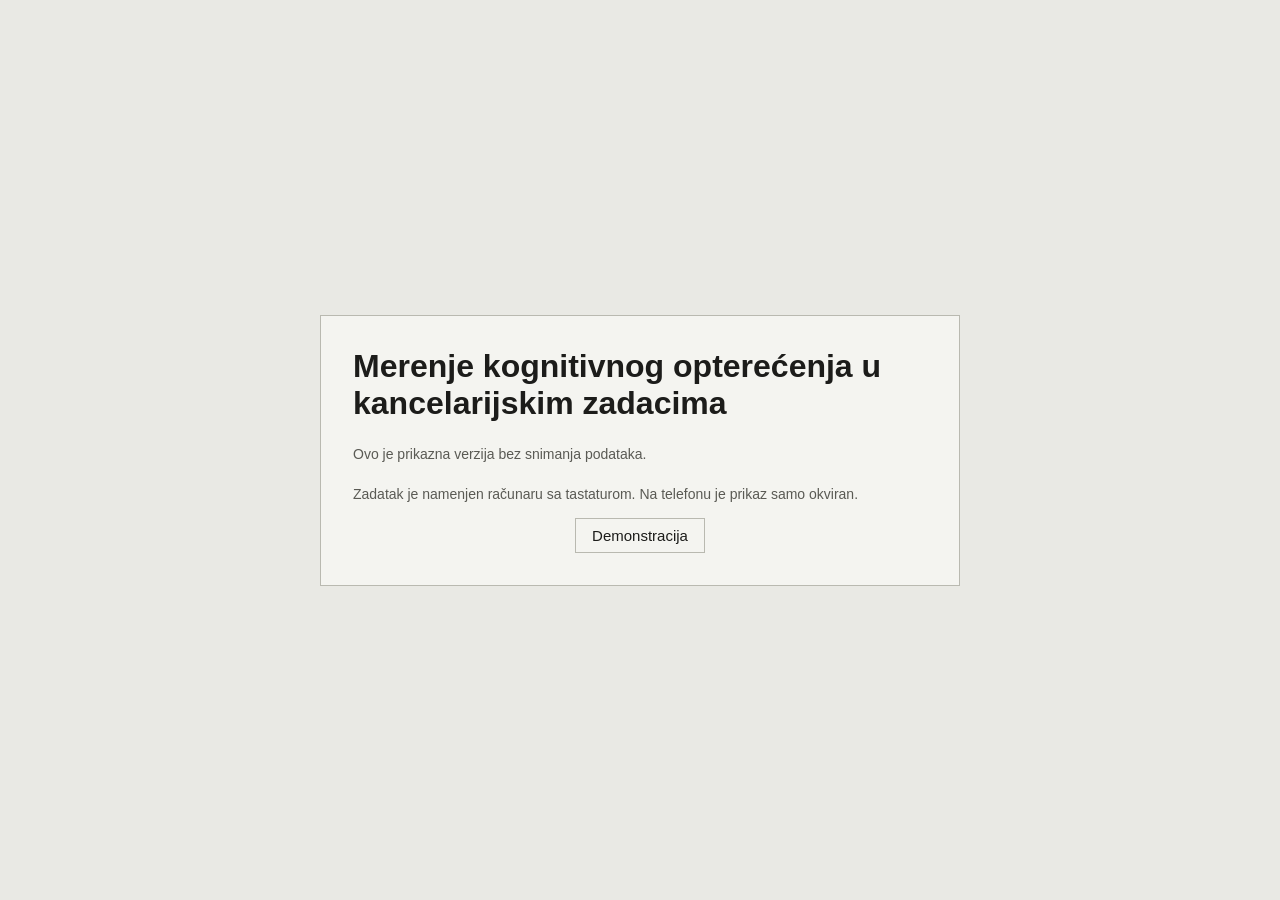
<file: app/index.html>
<!doctype html>
<html lang="sr">
<head>
<meta charset="utf-8">
<title>Prekucavanje poslovne korespondencije — Scenario 1</title>
<link rel="stylesheet" href="style.css">
</head>
<body>

  <div id="screen-loading" class="screen">
    <p>Učitavanje...</p>
  </div>

  <!-- Ekrani 1/2/3 su zajednicki za S1/S2/S3 (core/intro.js) -- markap se
       ponavlja identicno u sva tri projekta (id-jevi moraju biti isti). -->
  <div id="screen-global-intro" class="screen hidden">
    <div class="intro-box">
      <h1 id="global-intro-title"></h1>
      <label id="global-intro-code-field" class="intro-field-label">
        Šifra ispitanika
        <input id="global-intro-input" type="text" autocomplete="off">
      </label>
      <p id="global-intro-error" class="intro-error hidden"></p>
      <p id="global-intro-display" class="intro-known-value hidden"></p>
      <p id="global-intro-demo-note" class="intro-note hidden">Ovo je prikazna verzija bez snimanja podataka.</p>
      <p id="global-intro-device-note" class="intro-note hidden">Zadatak je namenjen računaru sa tastaturom. Na telefonu je prikaz samo okviran.</p>
      <button id="btn-global-intro-next">Dalje</button>
      <button id="btn-global-intro-demo" class="hidden">Demonstracija</button>
    </div>
  </div>

  <div id="screen-session-overview" class="screen hidden">
    <div class="intro-box">
      <h1>Tok sesije</h1>
      <ul id="session-overview-list" class="task-list"></ul>
      <p id="session-overview-summary"></p>

      <div id="session-overview-n-selector" class="intro-selectors hidden">
        <p class="intro-note">
          N označava broj stavki koje se istovremeno drže u pamćenju tokom
          zadatka — to je nivo opterećenja koji se u ovoj studiji menja.
          Izabrana vrednost važi za sva tri zadatka ove sesije.
        </p>
        <label>
          Broj stavki (N)
          <select id="select-session-n">
            <option value="3">3</option>
            <option value="5" selected>5</option>
            <option value="7">7</option>
          </select>
        </label>
      </div>

      <button id="btn-session-overview-next">Dalje</button>
    </div>
  </div>

  <div id="screen-instructions" class="screen hidden">
    <div class="intro-box">
      <p id="instructions-position" class="task-position"></p>
      <h1 id="instructions-title"></h1>
      <ul id="instructions-lines"></ul>

      <div id="instructions-selectors" class="intro-selectors hidden">
        <p class="intro-note">
          N označava broj stavki koje istovremeno držite u pamćenju tokom
          zadatka — to je nivo opterećenja koji se u ovoj studiji menja.
        </p>
        <label>
          Broj rečenica (N)
          <select id="select-n">
            <option value="3">3</option>
            <option value="5">5</option>
            <option value="7">7</option>
          </select>
        </label>
      </div>

      <button id="btn-start">Počni</button>
    </div>
  </div>

  <div id="screen-task" class="screen hidden">
    <header class="task-header">
      <div class="progress-track"><div id="progress-bar" class="progress-bar"></div></div>
      <div class="counters">
        <span id="counter-item">Stavka —</span>
        <span id="counter-phase"></span>
      </div>
    </header>

    <main>
      <div id="stage">
        <div id="encoding-view" class="view hidden">
          <ol id="encoding-list" class="sentence-list"></ol>
          <div id="encoding-countdown" class="encoding-countdown hidden"></div>
          <button id="btn-encoding-ready" class="hidden" disabled>Spreman (F2)</button>
        </div>

        <div id="entry-view" class="view hidden">
          <ol id="entry-list" class="entry-list"></ol>
          <div class="entry-toolbar">
            <button id="btn-peek-open">Ponovni uvid (F2)</button>
            <button id="btn-submit-item" disabled>Potvrdi unos</button>
          </div>
        </div>

        <div id="peek-overlay" class="peek-overlay hidden">
          <p class="peek-label">Rečenice (ponovni uvid)</p>
          <ol id="peek-list" class="sentence-list"></ol>
          <button id="btn-peek-close">Nazad (F2)</button>
        </div>
      </div>
    </main>
  </div>

  <div id="screen-gap" class="screen hidden"></div>

  <div id="screen-end" class="screen hidden">
    <div class="intro-box">
      <h1 id="screen-end-title">Kraj bloka</h1>
      <p id="screen-end-message">Hvala. Blok je završen.</p>
      <p id="download-note" class="hidden">Log datoteka je preuzeta u Downloads folder.</p>
      <button id="btn-end-next" class="hidden">Dalje</button>
    </div>
  </div>

  <script src="../core/clock.js"></script>
  <script src="../core/logger.js"></script>
  <script src="../core/block.js"></script>
  <script src="../core/screen.js"></script>
  <script src="../core/guard.js"></script>
  <script src="../core/params.js"></script>
  <script src="../core/intro.js"></script>
  <script src="../scenarios/s1.js"></script>
</body>
</html>
</file>
<file: app/style.css>
/* Scenario 1 demonstrator — namerno bez animacija i bez promena velicine
   elemenata. Ista svetlina pozadine u svim stanjima/fazama/blokovima
   (zenica reaguje na svetlo), SPEC_S1_demo.md sekcija 7. Paleta preuzeta
   iz s2-demo/app/style.css i s3-demo/app/style.css radi konzistentnosti
   izmedju sva tri demonstratora. */

:root {
  --bg: #e9e9e4;
  --panel-bg: #f4f4f0;
  --border: #b9b9b0;
  --text: #1c1c1a;
  --muted: #5a5a54;
  --active-bg: #d7d29a;
  --accent: #3a4a6b;
  --accent-text: #f4f4f0;
  --danger: #7a3b3b;
  --font: "Segoe UI", Arial, sans-serif;
  --mono: "Consolas", "Courier New", monospace;
}

* { box-sizing: border-box; }

html, body {
  margin: 0;
  padding: 0;
  background: var(--bg);
  color: var(--text);
  font-family: var(--font);
  font-size: 16px;
}

.hidden { display: none !important; }

button {
  font-family: var(--font);
  font-size: 15px;
  padding: 8px 16px;
  border: 1px solid var(--border);
  background: var(--panel-bg);
  color: var(--text);
  cursor: pointer;
}
button:hover { background: var(--active-bg); }
button:disabled { opacity: 0.4; cursor: default; background: var(--panel-bg); }

.screen {
  min-height: 100vh;
  background: var(--bg);
  display: flex;
  flex-direction: column;
  align-items: center;
}

/* Centriranje uvodnih/zavrsnih ekrana (integracija sesije, tacka 6):
   .intro-box se koristi ISKLJUCIVO na ta cetiri ekrana (pocetni, pregled
   sesije, uputstvo, kraj) -- #screen-task ima potpuno drugaciju strukturu
   (header + #stage), izmena ovde ga ne dodiruje. Uspravno centriranje je
   na .screen (justify-content, ispod), ne ovde -- fiksne margine su
   namerno uklonjene da bi radilo na razlicitim visinama ekrana. */
.intro-box {
  width: 100%;
  max-width: 640px;
  padding: 32px;
  background: var(--panel-bg);
  border: 1px solid var(--border);
  display: flex;
  flex-direction: column;
  gap: 16px;
  text-align: left;
}
.intro-box > * { margin: 0; }
.intro-box button { align-self: center; }

#screen-global-intro, #screen-session-overview, #screen-instructions, #screen-end {
  justify-content: center;
}

/* ---- ekrani 1/2/3, zajednicki za S1/S2/S3 (core/intro.js) ---- */

.intro-field-label {
  display: flex;
  flex-direction: column;
  gap: 6px;
  margin-top: 8px;
  font-size: 14px;
  color: var(--muted);
}
.intro-field-label input {
  font-family: var(--font);
  font-size: 15px;
  padding: 7px 8px;
  border: 1px solid var(--border);
  background: #fff;
  color: var(--text);
}
.intro-error {
  margin-top: 8px;
  color: var(--danger);
  font-size: 14px;
}
.intro-known-value {
  margin-top: 8px;
  font-family: var(--mono);
  font-size: 16px;
}
.intro-note {
  margin-top: 8px;
  color: var(--muted);
  font-size: 14px;
}

.task-list {
  margin: 8px 0 16px 0;
  padding-left: 22px;
}
.task-list li { margin-bottom: 6px; }

.task-position {
  margin: 0 0 4px 0;
  color: var(--muted);
  font-size: 13px;
  text-transform: uppercase;
  letter-spacing: 0.03em;
}

#instructions-lines {
  margin: 0 0 8px 0;
  padding-left: 22px;
}
#instructions-lines li { margin-bottom: 10px; line-height: 1.4; }

.intro-selectors {
  display: flex;
  gap: 24px;
  margin-top: 16px;
  padding: 12px 14px;
  background: var(--bg);
  border: 1px solid var(--border);
}
.intro-selectors label {
  display: flex;
  flex-direction: column;
  gap: 4px;
  font-size: 13px;
  color: var(--muted);
}
.intro-selectors select {
  font-family: var(--font);
  font-size: 15px;
  padding: 4px 6px;
  color: var(--text);
  background: var(--panel-bg);
  border: 1px solid var(--border);
}

/* ---- zaglavlje zadatka ---- */

.task-header {
  width: 100%;
  max-width: 800px;
  padding: 12px 16px 0 16px;
}
.progress-track {
  height: 6px;
  background: var(--panel-bg);
  border: 1px solid var(--border);
}
.progress-bar {
  height: 100%;
  width: 0%;
  background: var(--accent);
}
.counters {
  display: flex;
  justify-content: space-between;
  padding: 6px 2px;
  color: var(--muted);
  font-size: 14px;
}

/* ---- pozornica: fiksna velicina. Faza kodiranja i faza unosa dele ISTI
   fizicki region ekrana (samo jedna vidljiva u datom trenutku), tako da
   se raspored ne pomera pri prelasku medju njima (SPEC_S1_demo.md
   sekcija 7) i da ROI iz sesijskog zaglavlja ostane tacan. ---- */

#stage {
  width: 760px;
  min-height: 620px;
  max-width: calc(100vw - 32px);
  background: var(--panel-bg);
  border: 1px solid var(--border);
  padding: 24px 28px;
  position: relative;
  overflow: auto;
  /* core/guard.js instalira presretanje copy/cut/contextmenu/dragstart nad
     ovim elementom -- ovo je CSS polovina iste zastite (spreci VIZUELNO
     obelezavanje teksta prevlacenjem), isti obrazac kao S2-ov
     #window-document. */
  user-select: none;
  -webkit-user-select: none;
}

.sentence-list, .entry-list {
  margin: 0;
  padding-left: 28px;
}
.sentence-list li, .entry-list li {
  margin-bottom: 14px;
  font-size: 16px;
  line-height: 1.4;
}

.entry-list li {
  display: flex;
  align-items: center;
  gap: 10px;
}
.entry-list input {
  flex: 1;
  font-family: var(--mono);
  font-size: 15px;
  padding: 7px 8px;
  border: 1px solid var(--border);
  background: #fff;
  color: var(--text);
}
.entry-list input:focus {
  outline: none;
  border-color: var(--accent);
  box-shadow: 0 0 0 2px rgba(58, 74, 107, 0.25);
}

.encoding-countdown {
  margin-top: 20px;
  padding-top: 12px;
  border-top: 1px solid var(--border);
  color: var(--muted);
  font-size: 13px;
  text-align: center;
}

#btn-encoding-ready {
  display: block;
  margin: 12px auto 0 auto;
}

.entry-toolbar {
  display: flex;
  justify-content: space-between;
  gap: 12px;
  margin-top: 16px;
  padding-top: 16px;
  border-top: 1px solid var(--border);
}

/* Ponovni uvid: rečenice se UBACUJU u DOM preko #peek-overlay (ne
   sakrivaju CSS-om drugo -- vidi scenarios/s1.js), overlay prekriva CEO
   #stage istom pozadinom (bez zatamnjenja), da svetlina ostane
   nepromenjena (sekcija 7). */
.peek-overlay {
  position: absolute;
  inset: 0;
  background: var(--panel-bg);
  padding: 24px 28px;
  overflow: auto;
}
.peek-label {
  margin: 0 0 14px 0;
  color: var(--muted);
  font-size: 13px;
  text-transform: uppercase;
  letter-spacing: 0.03em;
}

#btn-peek-close {
  display: block;
  margin: 16px auto 0 auto;
}

/* ---- kraj stavke / kraj bloka ---- */

#screen-gap { background: var(--bg); }
</file>
<file: s2-demo/app/style.css>
/* Scenario 2 demonstrator — namerno bez animacija i bez promena velicine
   elemenata. Ista svetlina pozadine u svim stanjima/prozorima/blokovima
   (zenica reaguje na svetlo), sekcija 9 uputstva. Paleta preuzeta iz
   s3-demo/app/style.css radi konzistentnosti izmedju dva demonstratora. */

:root {
  --bg: #e9e9e4;
  --panel-bg: #f4f4f0;
  --border: #b9b9b0;
  --text: #1c1c1a;
  --muted: #5a5a54;
  --active-bg: #d7d29a;
  --accent: #3a4a6b;
  --accent-text: #f4f4f0;
  --danger: #7a3b3b;
  --font: "Segoe UI", Arial, sans-serif;
  --mono: "Consolas", "Courier New", monospace;
}

* { box-sizing: border-box; }

html, body {
  margin: 0;
  padding: 0;
  background: var(--bg);
  color: var(--text);
  font-family: var(--font);
  font-size: 16px;
}

.hidden { display: none !important; }

button {
  font-family: var(--font);
  font-size: 15px;
  padding: 8px 16px;
  border: 1px solid var(--border);
  background: var(--panel-bg);
  color: var(--text);
  cursor: pointer;
}
button:hover { background: var(--active-bg); }
button:disabled { opacity: 0.4; cursor: default; background: var(--panel-bg); }

.screen {
  min-height: 100vh;
  background: var(--bg);
  display: flex;
  flex-direction: column;
  align-items: center;
}

/* Centriranje uvodnih/zavrsnih ekrana (integracija sesije, tacka 6):
   .intro-box se koristi ISKLJUCIVO na ta cetiri ekrana (pocetni, pregled
   sesije, uputstvo, kraj) -- #screen-task ima potpuno drugaciju strukturu
   (header + #stage), izmena ovde ga ne dodiruje. Uspravno centriranje je
   na .screen (justify-content, ispod), ne ovde -- fiksne margine su
   namerno uklonjene da bi radilo na razlicitim visinama ekrana. */
.intro-box {
  width: 100%;
  max-width: 640px;
  padding: 32px;
  background: var(--panel-bg);
  border: 1px solid var(--border);
  display: flex;
  flex-direction: column;
  gap: 16px;
  text-align: left;
}
.intro-box > * { margin: 0; }
.intro-box button { align-self: center; }

#screen-global-intro, #screen-session-overview, #screen-instructions, #screen-end {
  justify-content: center;
}

/* ---- ekrani 1/2/3, zajednicki za S1/S2/S3 (core/intro.js) ---- */

.intro-field-label {
  display: flex;
  flex-direction: column;
  gap: 6px;
  margin-top: 8px;
  font-size: 14px;
  color: var(--muted);
}
.intro-field-label input {
  font-family: var(--font);
  font-size: 15px;
  padding: 7px 8px;
  border: 1px solid var(--border);
  background: #fff;
  color: var(--text);
}
.intro-error {
  margin-top: 8px;
  color: var(--danger);
  font-size: 14px;
}
.intro-known-value {
  margin-top: 8px;
  font-family: var(--mono);
  font-size: 16px;
}
.intro-note {
  margin-top: 8px;
  color: var(--muted);
  font-size: 14px;
}

.task-list {
  margin: 8px 0 16px 0;
  padding-left: 22px;
}
.task-list li { margin-bottom: 6px; }

.task-position {
  margin: 0 0 4px 0;
  color: var(--muted);
  font-size: 13px;
  text-transform: uppercase;
  letter-spacing: 0.03em;
}

#instructions-lines {
  margin: 0 0 8px 0;
  padding-left: 22px;
}
#instructions-lines li { margin-bottom: 10px; line-height: 1.4; }

.intro-selectors {
  display: flex;
  gap: 24px;
  margin-top: 16px;
  padding: 12px 14px;
  background: var(--bg);
  border: 1px solid var(--border);
}
.intro-selectors label {
  display: flex;
  flex-direction: column;
  gap: 4px;
  font-size: 13px;
  color: var(--muted);
}
.intro-selectors select {
  font-family: var(--font);
  font-size: 15px;
  padding: 4px 6px;
  color: var(--text);
  background: var(--panel-bg);
  border: 1px solid var(--border);
}

/* ---- zaglavlje zadatka ---- */

.task-header {
  width: 100%;
  max-width: 800px;
  padding: 12px 16px 0 16px;
}
.progress-track {
  height: 6px;
  background: var(--panel-bg);
  border: 1px solid var(--border);
}
.progress-bar {
  height: 100%;
  width: 0%;
  background: var(--accent);
}
.counters {
  display: flex;
  justify-content: space-between;
  padding: 6px 2px;
  color: var(--muted);
  font-size: 14px;
}
.window-indicator {
  text-align: center;
  padding: 4px 2px 10px 2px;
  color: var(--muted);
  font-size: 13px;
}
.window-indicator .switch-hint {
  color: var(--accent);
  font-weight: 600;
}

/* ---- pozornica: fiksna velicina, oba prozora je popunjavaju u istom
   fizickom regionu ekrana (samo jedan vidljiv u datom trenutku). Fiksna
   velicina bira se OVDE, ne iz sadrzaja, tako da ROI iz sesijskog
   zaglavlja ostaje tacan bez ijednog "priming" renderovanja (sekcija 9). ---- */

#stage {
  width: 760px;
  height: 620px;
  max-width: calc(100vw - 32px);
  background: var(--bg);
  position: relative;
}

.window-pane {
  width: 100%;
  height: 100%;
  background: var(--panel-bg);
  border: 1px solid var(--border);
  padding: 24px 28px;
  overflow: auto;
}

/* ---- Prozor A: dokument ---- */

#window-document {
  user-select: none;
  -webkit-user-select: none;
}

.document-header { text-align: center; margin-bottom: 20px; }
.document-agency {
  font-size: 12px;
  letter-spacing: 0.06em;
  color: var(--muted);
  text-transform: uppercase;
}
.document-header h1 { font-size: 19px; margin: 8px 0 0 0; }

.document-fields {
  margin: 0;
  display: grid;
  grid-template-columns: 180px 1fr;
  row-gap: 10px;
  column-gap: 12px;
}
.document-fields dt {
  color: var(--muted);
  font-size: 13px;
  padding-top: 2px;
}
.document-fields dd {
  margin: 0;
  font-size: 16px;
}

/* Polje se istice ISKLJUCIVO promenom pozadine, nikad velicinom (sekcija 9). */
.field {
  padding: 2px 5px;
}
.field.active {
  background: var(--active-bg);
}

.encoding-countdown {
  margin-top: 20px;
  padding-top: 12px;
  border-top: 1px solid var(--border);
  color: var(--muted);
  font-size: 13px;
  text-align: center;
}

#btn-encoding-ready {
  display: block;
  margin: 12px auto 0 auto;
}

#btn-switch-to-sheet {
  display: block;
  margin: 20px auto 0 auto;
}

/* ---- Prozor B: tabela za unos ---- */

#window-spreadsheet table {
  border-collapse: collapse;
  width: 100%;
  table-layout: fixed;
}
#window-spreadsheet th,
#window-spreadsheet td {
  border: 1px solid var(--border);
  padding: 8px 10px;
  text-align: left;
  font-size: 13px;
}
#window-spreadsheet th {
  background: var(--bg);
  color: var(--muted);
  font-weight: 600;
  font-size: 12px;
  text-transform: uppercase;
  letter-spacing: 0.03em;
}
#window-spreadsheet td input {
  width: 100%;
  font-family: var(--mono);
  font-size: 15px;
  padding: 6px 6px;
  border: 1px solid var(--border);
  background: #fff;
  color: var(--text);
}
#window-spreadsheet td input:focus {
  outline: none;
  border-color: var(--accent);
  box-shadow: 0 0 0 2px rgba(58, 74, 107, 0.25);
}

.sheet-actions {
  margin-top: 24px;
  display: flex;
  justify-content: space-between;
  align-items: center;
}

/* Prazan ekran tokom prebacivanja (trosak, sekcija 4.3): oba .window-pane
   dobijaju .hidden (isti mehanizam kao svuda drugde), #stage ostaje istog
   fiksnog oblika i iste boje pozadine (var(--bg)) -- nema skoka svetline. */

/* ---- kraj stavke / kraj bloka ---- */

#screen-gap { background: var(--bg); }
</file>
<file: s3-demo/app/style.css>
/* Scenario 3 demonstrator — namerno bez animacija i bez promena velicine
   elemenata. Ista svetlina pozadine u svim stanjima i blokovima (zenica
   reaguje na svetlo), vidi sekciju 8 uputstva. */

:root {
  --bg: #e9e9e4;
  --panel-bg: #f4f4f0;
  --border: #b9b9b0;
  --text: #1c1c1a;
  --muted: #5a5a54;
  --active-bg: #d7d29a;
  --accent: #3a4a6b;
  --accent-text: #f4f4f0;
  --danger: #7a3b3b;
  --font: "Segoe UI", Arial, sans-serif;
}

* { box-sizing: border-box; }

html, body {
  margin: 0;
  padding: 0;
  background: var(--bg);
  color: var(--text);
  font-family: var(--font);
  font-size: 16px;
}

.hidden { display: none !important; }

button {
  font-family: var(--font);
  font-size: 15px;
  padding: 8px 16px;
  border: 1px solid var(--border);
  background: var(--panel-bg);
  color: var(--text);
  cursor: pointer;
}
button:hover { background: var(--active-bg); }
button:disabled { opacity: 0.4; cursor: default; background: var(--panel-bg); }

.screen {
  min-height: 100vh;
  background: var(--bg);
  display: flex;
  flex-direction: column;
  align-items: center;
}

/* Centriranje uvodnih/zavrsnih ekrana (integracija sesije, tacka 6):
   .intro-box se koristi ISKLJUCIVO na ta cetiri ekrana (pocetni, pregled
   sesije, uputstvo, kraj) -- #screen-task ima potpuno drugaciju strukturu
   (header + #stage), izmena ovde ga ne dodiruje. Uspravno centriranje je
   na .screen (justify-content, ispod), ne ovde -- fiksne margine su
   namerno uklonjene da bi radilo na razlicitim visinama ekrana. */
.intro-box {
  width: 100%;
  max-width: 640px;
  padding: 32px;
  background: var(--panel-bg);
  border: 1px solid var(--border);
  display: flex;
  flex-direction: column;
  gap: 16px;
  text-align: left;
}
.intro-box > * { margin: 0; }
.intro-box button { align-self: center; }

#screen-global-intro, #screen-session-overview, #screen-instructions, #screen-end {
  justify-content: center;
}

/* ---- ekrani 1/2/3, zajednicki za S1/S2/S3 (core/intro.js) ---- */

.intro-field-label {
  display: flex;
  flex-direction: column;
  gap: 6px;
  margin-top: 8px;
  font-size: 14px;
  color: var(--muted);
}
.intro-field-label input {
  font-family: var(--font);
  font-size: 15px;
  padding: 7px 8px;
  border: 1px solid var(--border);
  background: #fff;
  color: var(--text);
}
.intro-error {
  margin-top: 8px;
  color: var(--danger);
  font-size: 14px;
}
.intro-known-value {
  margin-top: 8px;
  font-family: "Consolas", "Courier New", monospace;
  font-size: 16px;
}
.intro-note {
  margin-top: 8px;
  color: var(--muted);
  font-size: 14px;
}

.task-list {
  margin: 8px 0 16px 0;
  padding-left: 22px;
}
.task-list li { margin-bottom: 6px; }

.task-position {
  margin: 0 0 4px 0;
  color: var(--muted);
  font-size: 13px;
  text-transform: uppercase;
  letter-spacing: 0.03em;
}

#instructions-lines {
  margin: 0 0 8px 0;
  padding-left: 22px;
}
#instructions-lines li { margin-bottom: 10px; line-height: 1.4; }

.intro-selectors {
  display: flex;
  gap: 24px;
  margin-top: 16px;
  padding: 12px 14px;
  background: var(--bg);
  border: 1px solid var(--border);
}
.intro-selectors label {
  display: flex;
  flex-direction: column;
  gap: 4px;
  font-size: 13px;
  color: var(--muted);
}
.intro-selectors select {
  font-family: var(--font);
  font-size: 15px;
  padding: 4px 6px;
  color: var(--text);
  background: var(--panel-bg);
  border: 1px solid var(--border);
}

/* ---- zaglavlje zadatka ---- */

.task-header {
  width: 100%;
  max-width: 1200px;
  padding: 12px 16px 0 16px;
}
.progress-track {
  height: 6px;
  background: var(--panel-bg);
  border: 1px solid var(--border);
}
.progress-bar {
  height: 100%;
  width: 0%;
  background: var(--accent);
}
.counters {
  display: flex;
  justify-content: space-between;
  padding: 6px 2px;
  color: var(--muted);
  font-size: 14px;
}

/* ---- glavni raspored: dve kolone ---- */

.task-main {
  width: 100%;
  max-width: 1200px;
  display: grid;
  grid-template-columns: 1fr 420px;
  gap: 24px;
  padding: 8px 16px 40px 16px;
  align-items: start;
}

.col { min-width: 0; }
/* Fiksna minimalna visina desne kolone bez obzira da li je vidljiv
   encoding-block ili verification-block, tako da ROI pravougaonik iz
   sesijskog zaglavlja ostane tacan i posle prelaska iz faze kodiranja u
   fazu verifikacije (sekcija 7: roi mora biti fiksan tokom cele sesije). */
.col-right { min-height: 560px; }
.col h2 {
  font-size: 15px;
  text-transform: uppercase;
  letter-spacing: 0.04em;
  color: var(--muted);
  margin: 0 0 8px 0;
}

/* ---- nacrt ugovora ---- */

/* Kopi-zastita (core/guard.js: installCopyProtection) je ogranicena na
   read-only prikaze -- OVE cetiri klase pokrivaju #contract-mount,
   #reference-mount, #peek-mount, #suggestion-text. Namerno NE i
   #options-panel/#suggestion-buttons (klikabilne ponudjene vrednosti). */
#contract-mount, #reference-mount, #peek-mount, #suggestion-text {
  user-select: none;
  -webkit-user-select: none;
}

#contract-mount {
  background: var(--panel-bg);
  border: 1px solid var(--border);
  padding: 24px 28px;
}

.contract-header { text-align: center; margin-bottom: 16px; }
.operator-name { font-weight: bold; letter-spacing: 0.03em; }
.operator-address { font-size: 13px; color: var(--muted); margin-bottom: 8px; }
.contract-header h1 { font-size: 18px; margin: 12px 0 4px 0; }
.contract-number-line { font-size: 14px; }

.contract-section { margin-bottom: 16px; }
.contract-section h2 {
  font-size: 14px;
  text-transform: none;
  letter-spacing: 0;
  color: var(--text);
  border-bottom: 1px solid var(--border);
  padding-bottom: 4px;
}
.parties td, .terms td { padding: 3px 6px 3px 0; vertical-align: top; }
.party-label { font-weight: bold; width: 160px; }
.signature-block { width: 100%; margin-top: 12px; }
.signature-line { display: inline-block; margin-top: 28px; border-top: 1px solid var(--text); padding-top: 2px; }

/* Polje na ugovoru / referentnom zapisu: istice se SAMO promenom pozadine,
   nikad promenom velicine ili dodavanjem/uklanjanjem sadrzaja, jer bi to
   pomerilo zone interesovanja (ROI) za pracenje pogleda. */
.field {
  padding: 1px 3px;
}
.field.active {
  background: var(--active-bg);
}

/* ---- desna kolona: referentni zapis / sugestija / opcije ---- */

.reference-panel {
  background: var(--panel-bg);
  border: 1px solid var(--border);
  padding: 16px 18px;
  min-height: 120px;
}
.reference-panel dl { margin: 0; }
.reference-panel dt { color: var(--muted); font-size: 12px; margin-top: 8px; }
.reference-panel dd { margin: 0; }

.countdown {
  margin-top: 8px;
  color: var(--muted);
  font-size: 13px;
}

#btn-encoding-ready {
  display: block;
  margin: 12px auto 0 auto;
}

#btn-peek { width: 100%; margin-bottom: 12px; }

/* Fiksna visina bez obzira na duzinu teksta (sekcija 8). */
.suggestion-panel {
  background: var(--panel-bg);
  border: 1px solid var(--border);
  padding: 16px 18px;
  height: 160px;
  margin-bottom: 16px;
  display: flex;
  flex-direction: column;
  justify-content: center;
}
.suggestion-loading { color: var(--muted); }
.suggestion-text { font-size: 15px; }
.suggestion-buttons { margin-top: 12px; display: flex; gap: 10px; }

.options-panel {
  background: var(--panel-bg);
  border: 1px solid var(--border);
  padding: 16px 18px;
}
.options-prompt { margin: 0 0 10px 0; color: var(--muted); font-size: 14px; }
.options-list { display: flex; flex-direction: column; gap: 8px; }
.option-btn {
  text-align: left;
  width: 100%;
}
.option-btn.timed-out { border-color: var(--danger); }

/* ---- kraj stavke / kraj bloka ---- */

#screen-gap { background: var(--bg); }
</file>
